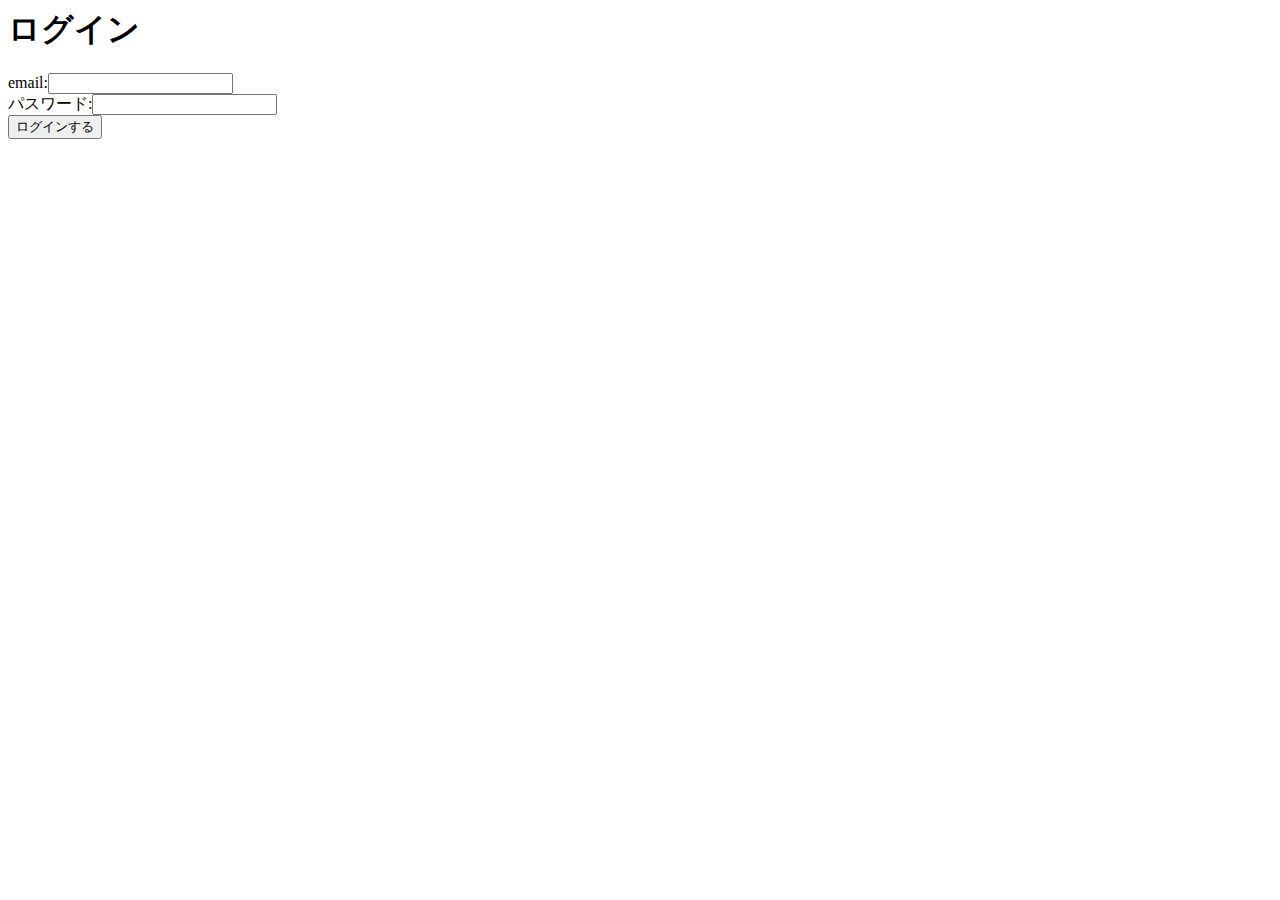
<file: public/mockup/index.html>
<!DOCTYPE>
<html lang="ja">
    <head>
        <meta charset="utf-8">
        <meta name="viewport" content="width=device-width, initial-scale=1">
        <title>買い物リスト</title>
    </head>
    <body>
        <h1>ログイン</h1>
        <form action="/login" method="post">
            email:<input name="email"><br>
            パスワード:<input name="password" type="password"><br>
            <button>ログインする</button>
        </form>
    </body>
</html>
</file>
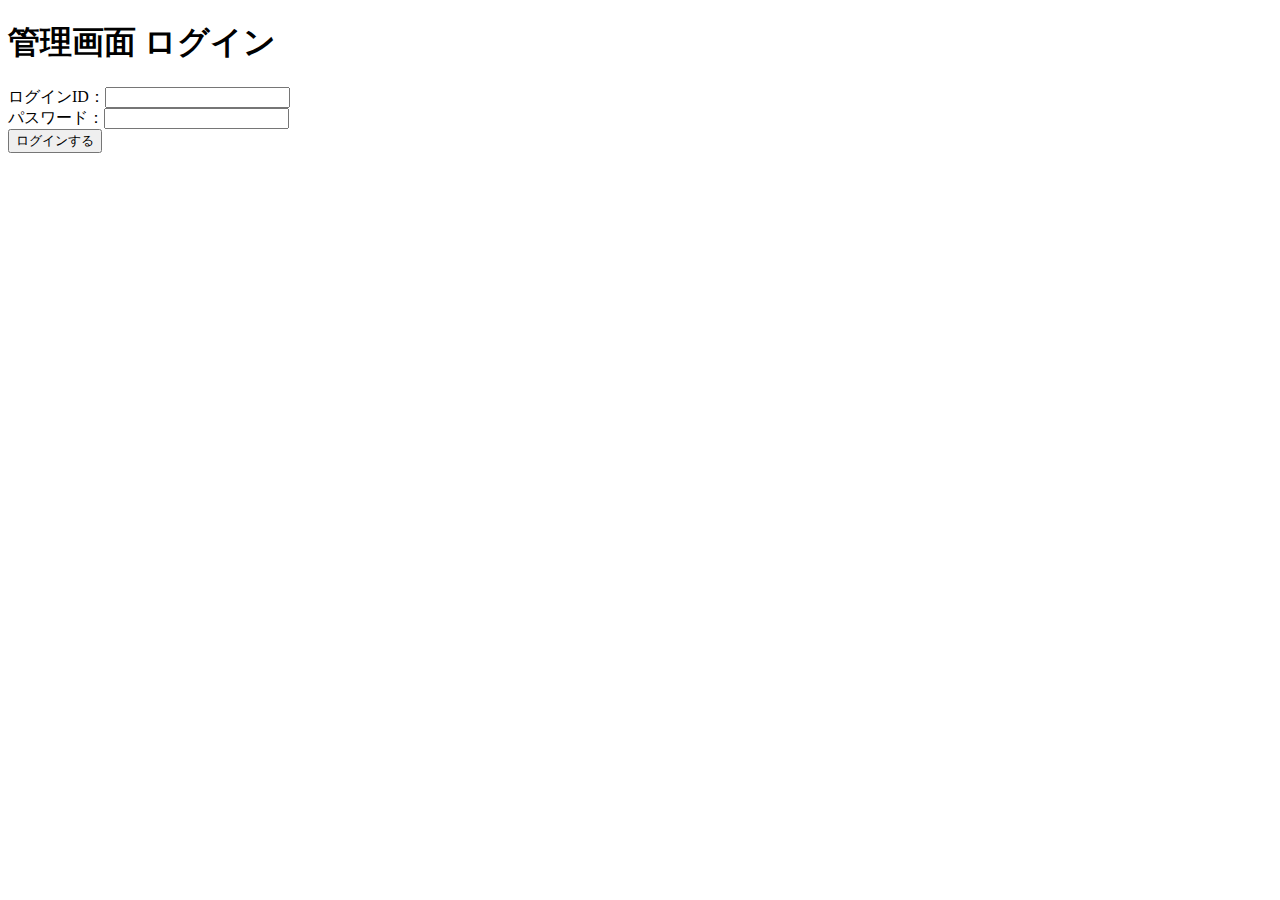
<file: public/mockup/admin/index.html>
<!DOCTYPE html>
<html lang="ja">
    <head>
        <meta charset="utf-8">
        <meta name="viewport" content="width=device-width, initial-scale=1">
        <title>買い物リスト 管理画面</title>
    </head>
    <body>
        <h1>管理画面 ログイン</h1>
        <form action="/admin/top" method="post">
            ログインID：<input><br>
            パスワード：<input type="password"><br>
            <button>ログインする</button>
        </form>
    </body>
</html>
</file>
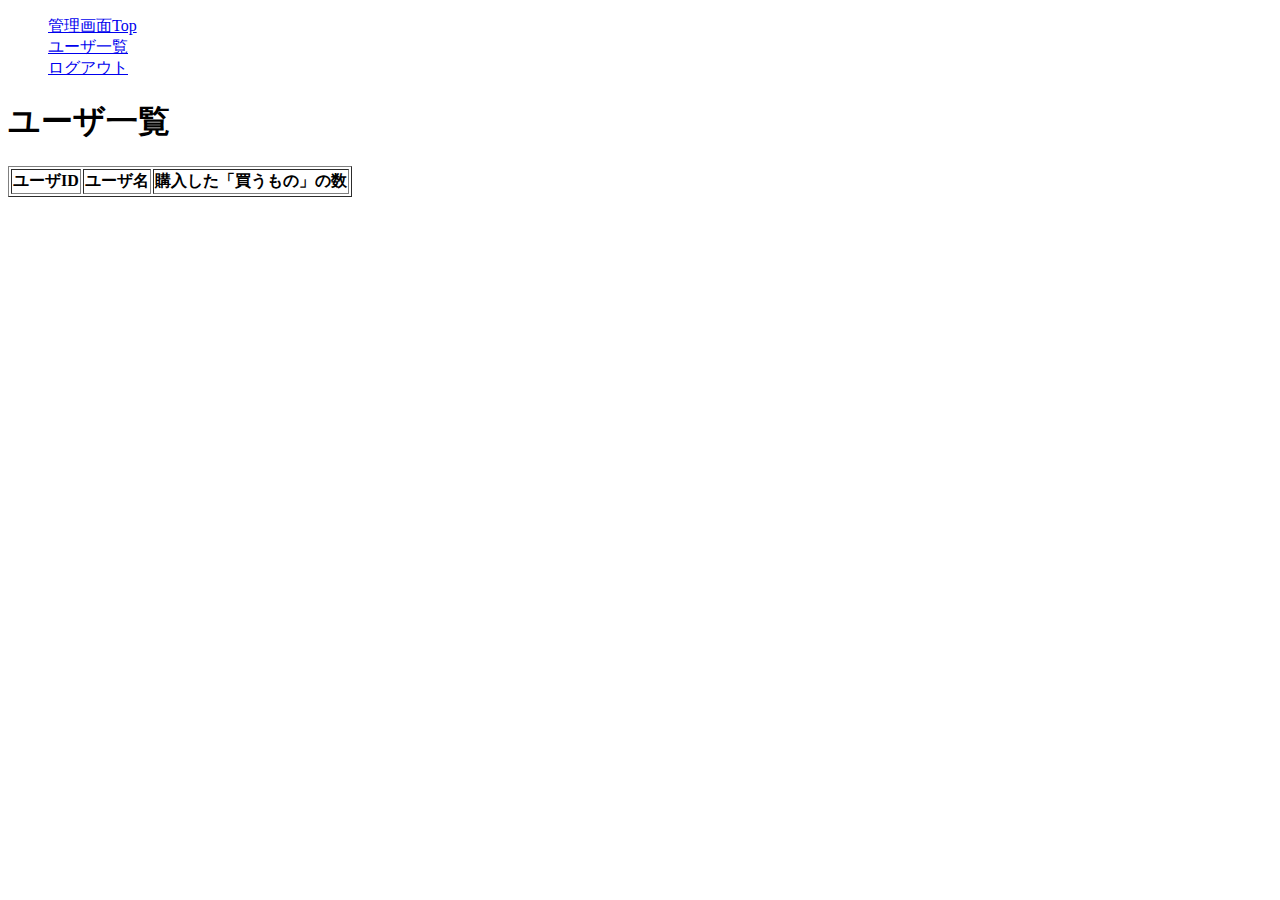
<file: public/mockup/admin/list.html>
<!DOCTYPE html>
<html lang="ja">
    <head>
        <meta charset="utf-8">
        <meta name="viewport" content="width=device-width, initial-scale=1">
        <title>買い物リスト 管理画面</title>
    </head>
    <body>
        <menu label="リンク">
        <a href="/admin/top">管理画面Top</a><br>
        <a href="/admin/top">ユーザ一覧</a><br>
        <a href="/admin/login">ログアウト</a><br>
        </menu>

        <h1>ユーザ一覧</h1>
        <table border="1">
        <tr>
            <th>ユーザID
            <th>ユーザ名
            <th>購入した「買うもの」の数

    </body>
</html>
</file>
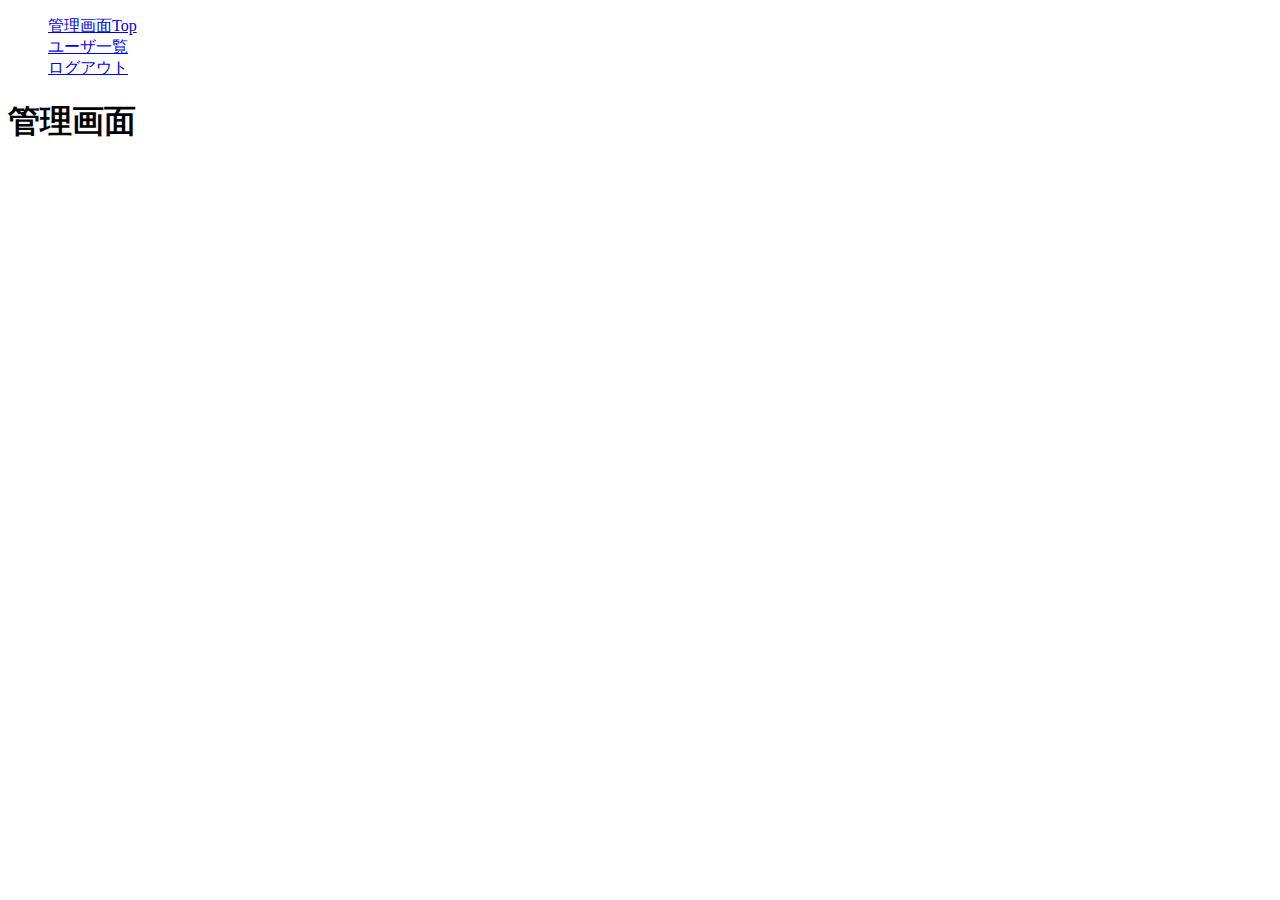
<file: public/mockup/admin/top.html>
<!DOCTYPE html>
<html lang="ja">
    <head>
        <meta charset="utf-8">
        <meta name="viewport" content="width=device-width, initial-scale=1">
        <title>買い物リスト 管理画面</title>
    </head>
    <body>
        <menu label="リンク">
        <a href="/admin/top">管理画面Top</a><br>
        <a href="/admin/top">ユーザ一覧</a><br>
        <a href="/admin/login">ログアウト</a><br>
        </menu>

        <h1>管理画面</h1>

    </body>
</html>
</file>
